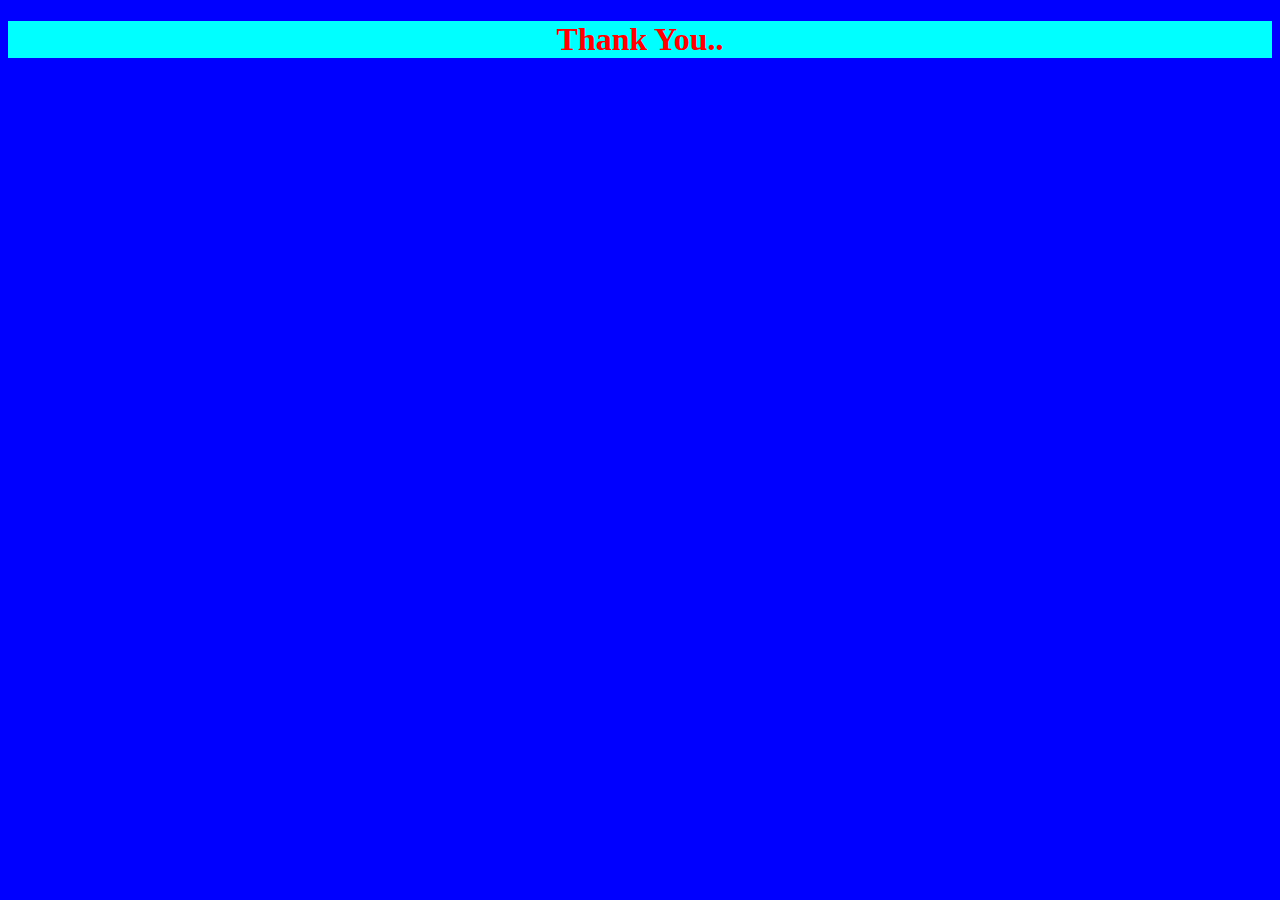
<file: Html/submit.html>
<!DOCTYPE html>
<html lang="en">
<head>
    <meta charset="UTF-8">
    <meta name="viewport" content="width=device-width, initial-scale=1.0">
    <title>Document</title>
    <style>
        h1{
            background-color: aqua;
            color: red;
            text-align: center;
        }
        body{
            background-color: blue;
        }
    </style>
</head>
<body>
    <h1>Thank You..</h1>
</body>
</html>
</file>
